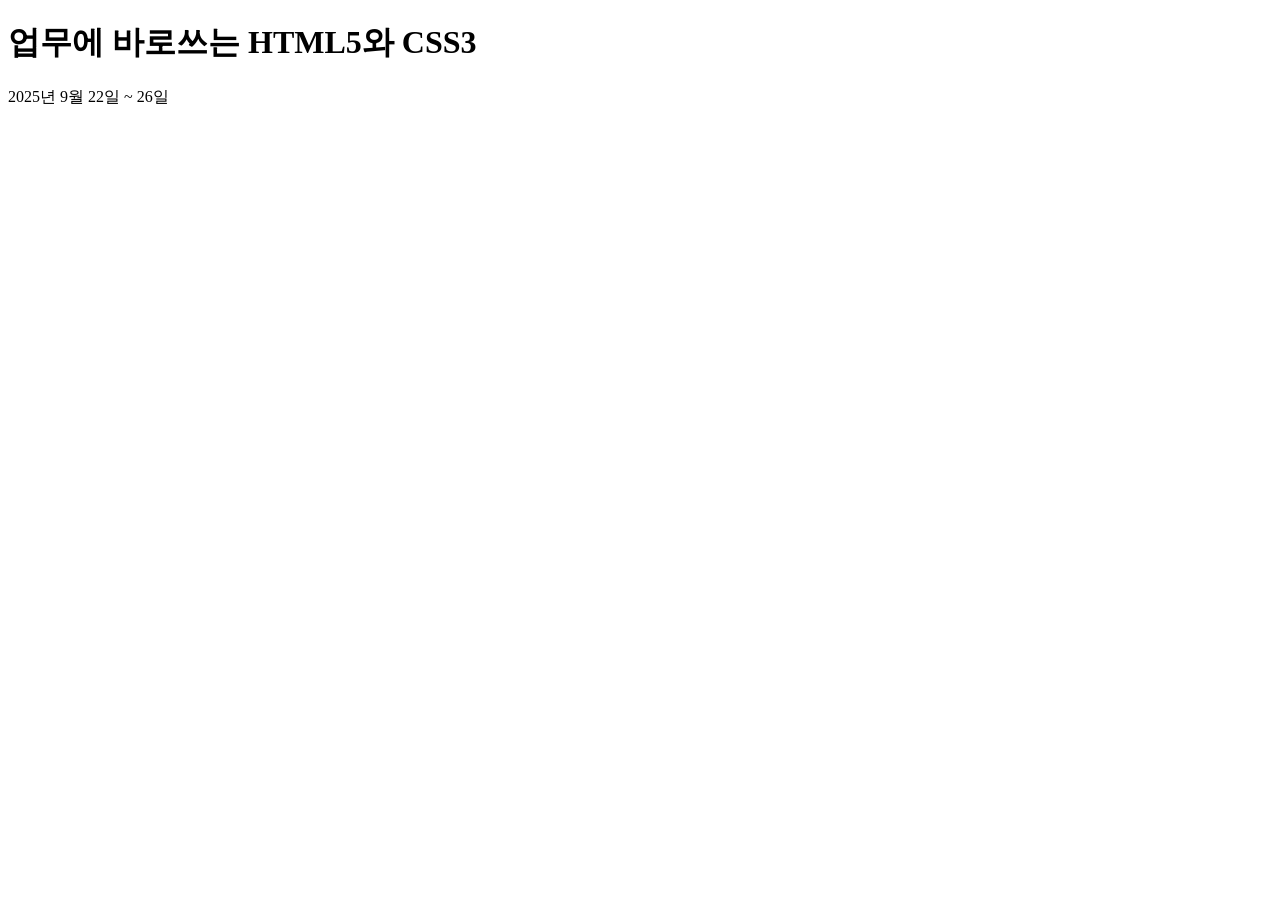
<file: assets/index.html>
<!DOCTYPE html>
<html lang="ko-KR">
<head>
  <meta charset="UTF-8" />
  <meta name="viewport" content="width=device-width, initial-scale=1.0" />
  <title>웹카페 - 멀티캠퍼스</title>
</head>
<body>
  <h1>업무에 바로쓰는 HTML5와 CSS3</h1>
  <p>2025년 9월 22일 ~ 26일</p>
</body>
</html>
</file>
